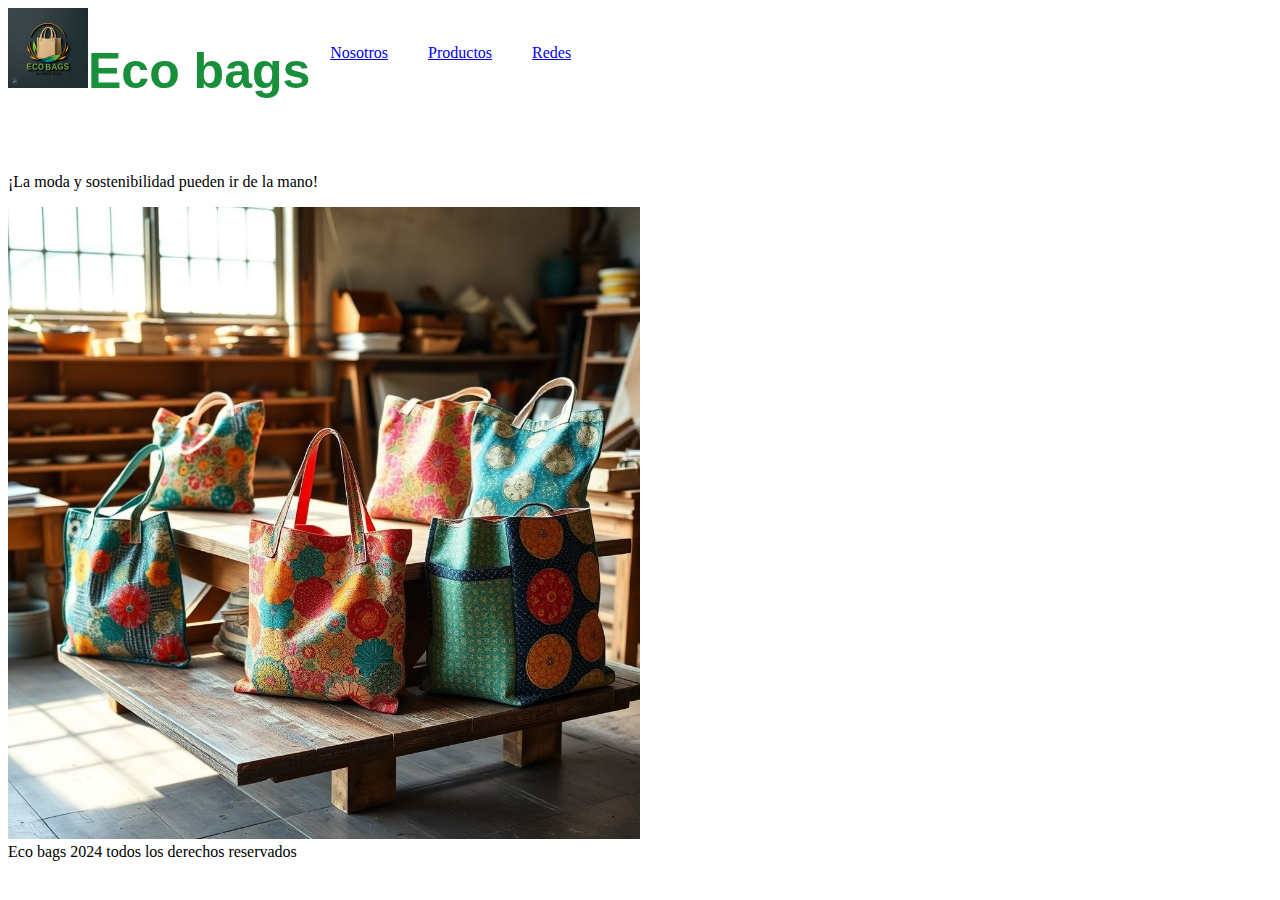
<file: index.html>
<!DOCTYPE html>
<html lang="en">
<head>
    <meta charset="UTF-8">
    <meta name="viewport" content="width=device-width, initial-scale=1.0">
    <meta name="description" content="Sitio oficial de ecobags, carteras ecologicas artesanales.">
    <meta name="keywords"  content="CARTERAS, ECOLOGICAS, ARTESANALES, ECOBAGS, BAGS, BOLSOS">
    <link rel="stylesheet" href="./style.css">
    <title>Ecobags</title>
</head>
<body>
    <nav>
        <a href="./index.html"> <img class="logo"  src="./imagenes/logo eco bags.jpeg" alt="logoemprendimiento"> </a>
        <h1 class="tituloPrincipal">Eco bags</h1>
    
        <ul>
            <li><a href="./Nosotros.html">Nosotros</a></li>
            <li><a href="./Productos.html">Productos</a></li>
            <li><a href="./Redes.html">Redes</a></li>
        </ul>
    </nav>
   
    <p>¡La moda y sostenibilidad pueden ir de la mano!</p>
    <div>
        <img class="img_principal" src="./imagenes/cartera 1.jpeg" alt="">
    </div>
    <footer>Eco bags 2024 todos los derechos reservados</footer>
</body>

</html>
</file>
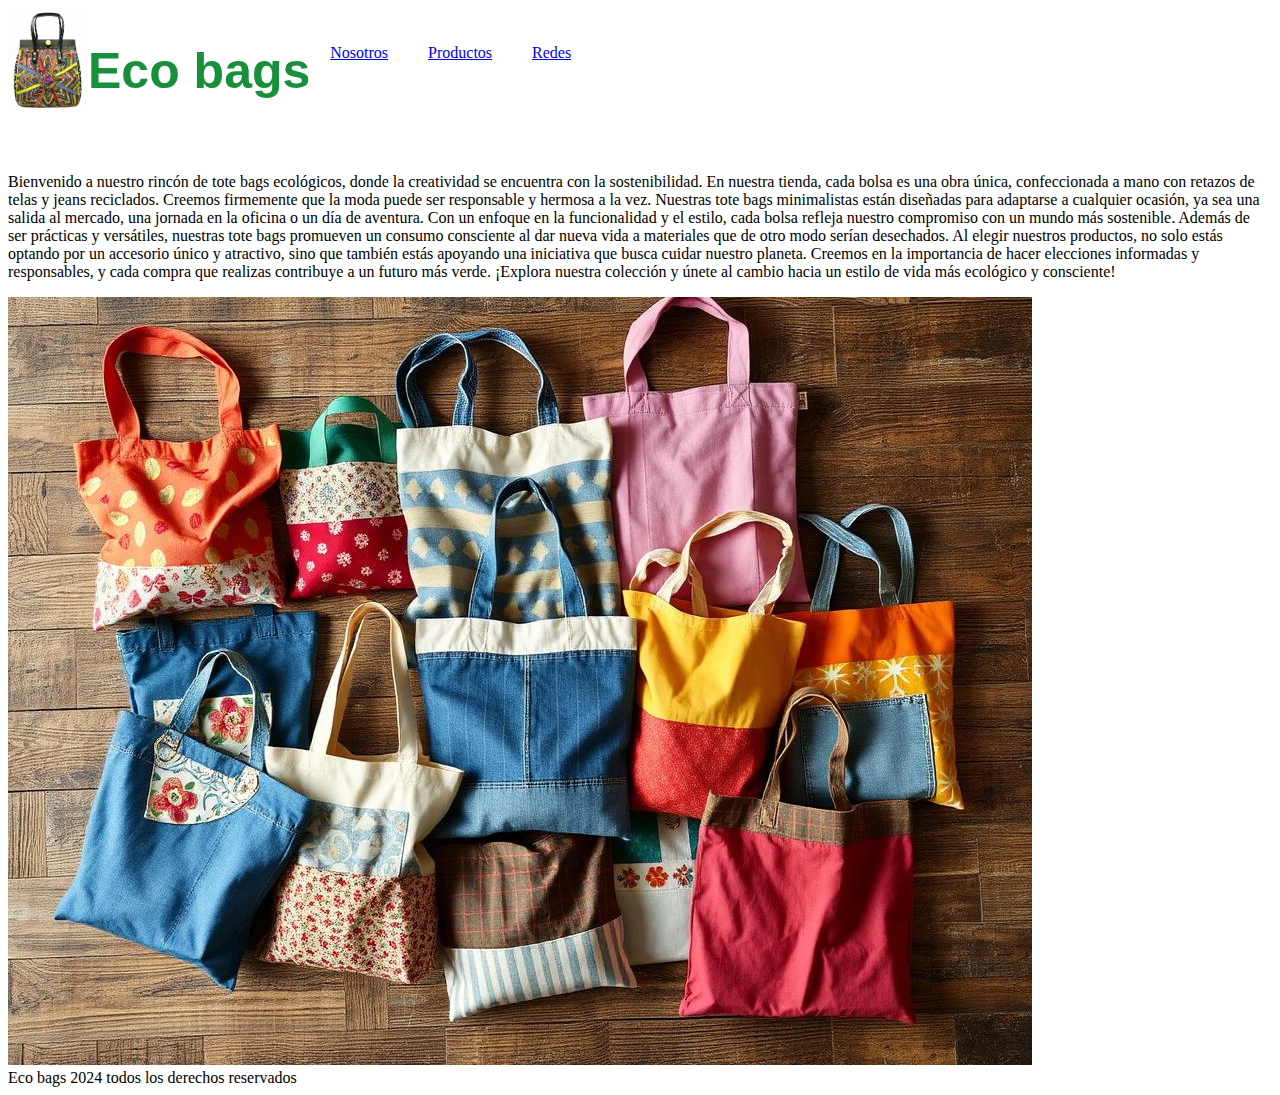
<file: Nosotros.html>
<!DOCTYPE html>
<html lang="en">
<head>
    <meta charset="UTF-8">
    <meta name="viewport" content="width=device-width, initial-scale=1.0">
    <link rel="stylesheet" href="./style.css">
    <title>Document</title>
</head>
<body>
    <nav>
        <a href="./index.html">  <img class="logo"  src="./imagenes/5_1292a.jpg" alt="logoemprendimiento"> </a>
        <h1 class="tituloPrincipal">Eco bags</h1>
        <ul>
            <li><a href="./Nosotros.html">Nosotros</a></li>
            <li><a href="./Productos.html">Productos</a></li>
            <li><a href="./Redes.html">Redes</a></li>
        </ul>
    </nav>


    <p>
        Bienvenido a nuestro rincón de tote bags ecológicos, donde la creatividad se encuentra con la sostenibilidad. En nuestra tienda, cada bolsa es una obra única, confeccionada a 
        mano con retazos de telas y jeans reciclados. Creemos firmemente que la moda puede ser responsable y hermosa a la vez. Nuestras tote bags minimalistas están diseñadas para adaptarse a cualquier ocasión, ya sea una salida al mercado, una jornada en la oficina o un día de aventura. Con un enfoque en la funcionalidad y el estilo, cada bolsa refleja nuestro compromiso con un mundo más sostenible.

        Además de ser prácticas y versátiles, nuestras tote bags promueven un consumo consciente al dar nueva vida a materiales que de otro modo serían desechados. Al elegir nuestros productos, no solo estás optando por un accesorio único y atractivo, sino que también estás apoyando una iniciativa que busca cuidar nuestro planeta. Creemos en la importancia de hacer elecciones informadas y responsables, y cada compra que realizas contribuye a un futuro más verde. ¡Explora nuestra colección y únete al cambio hacia un estilo de vida más ecológico y consciente! </p>
<div>
    <img src="./imagenes/FOTO 6.jpeg" alt="">
</div>
        <footer>Eco bags 2024 todos los derechos reservados</footer>
</body>
</html>
</file>
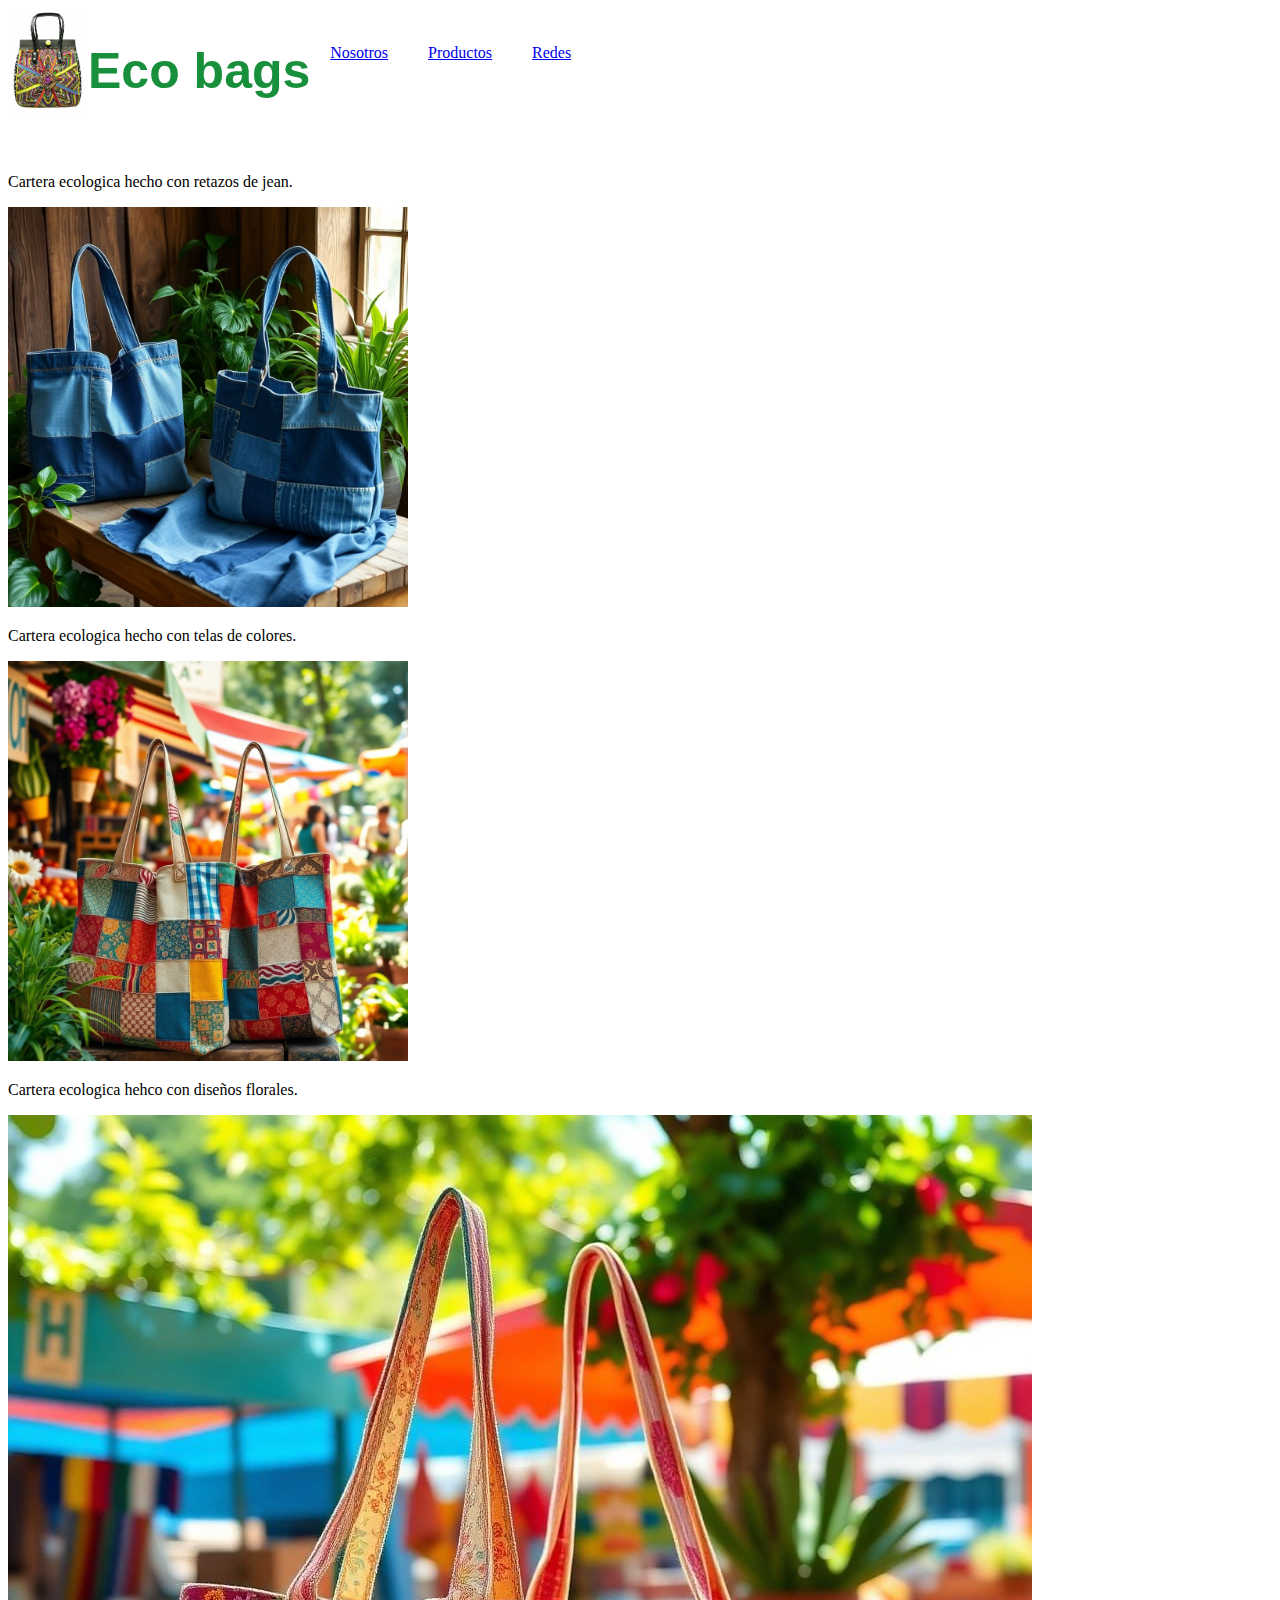
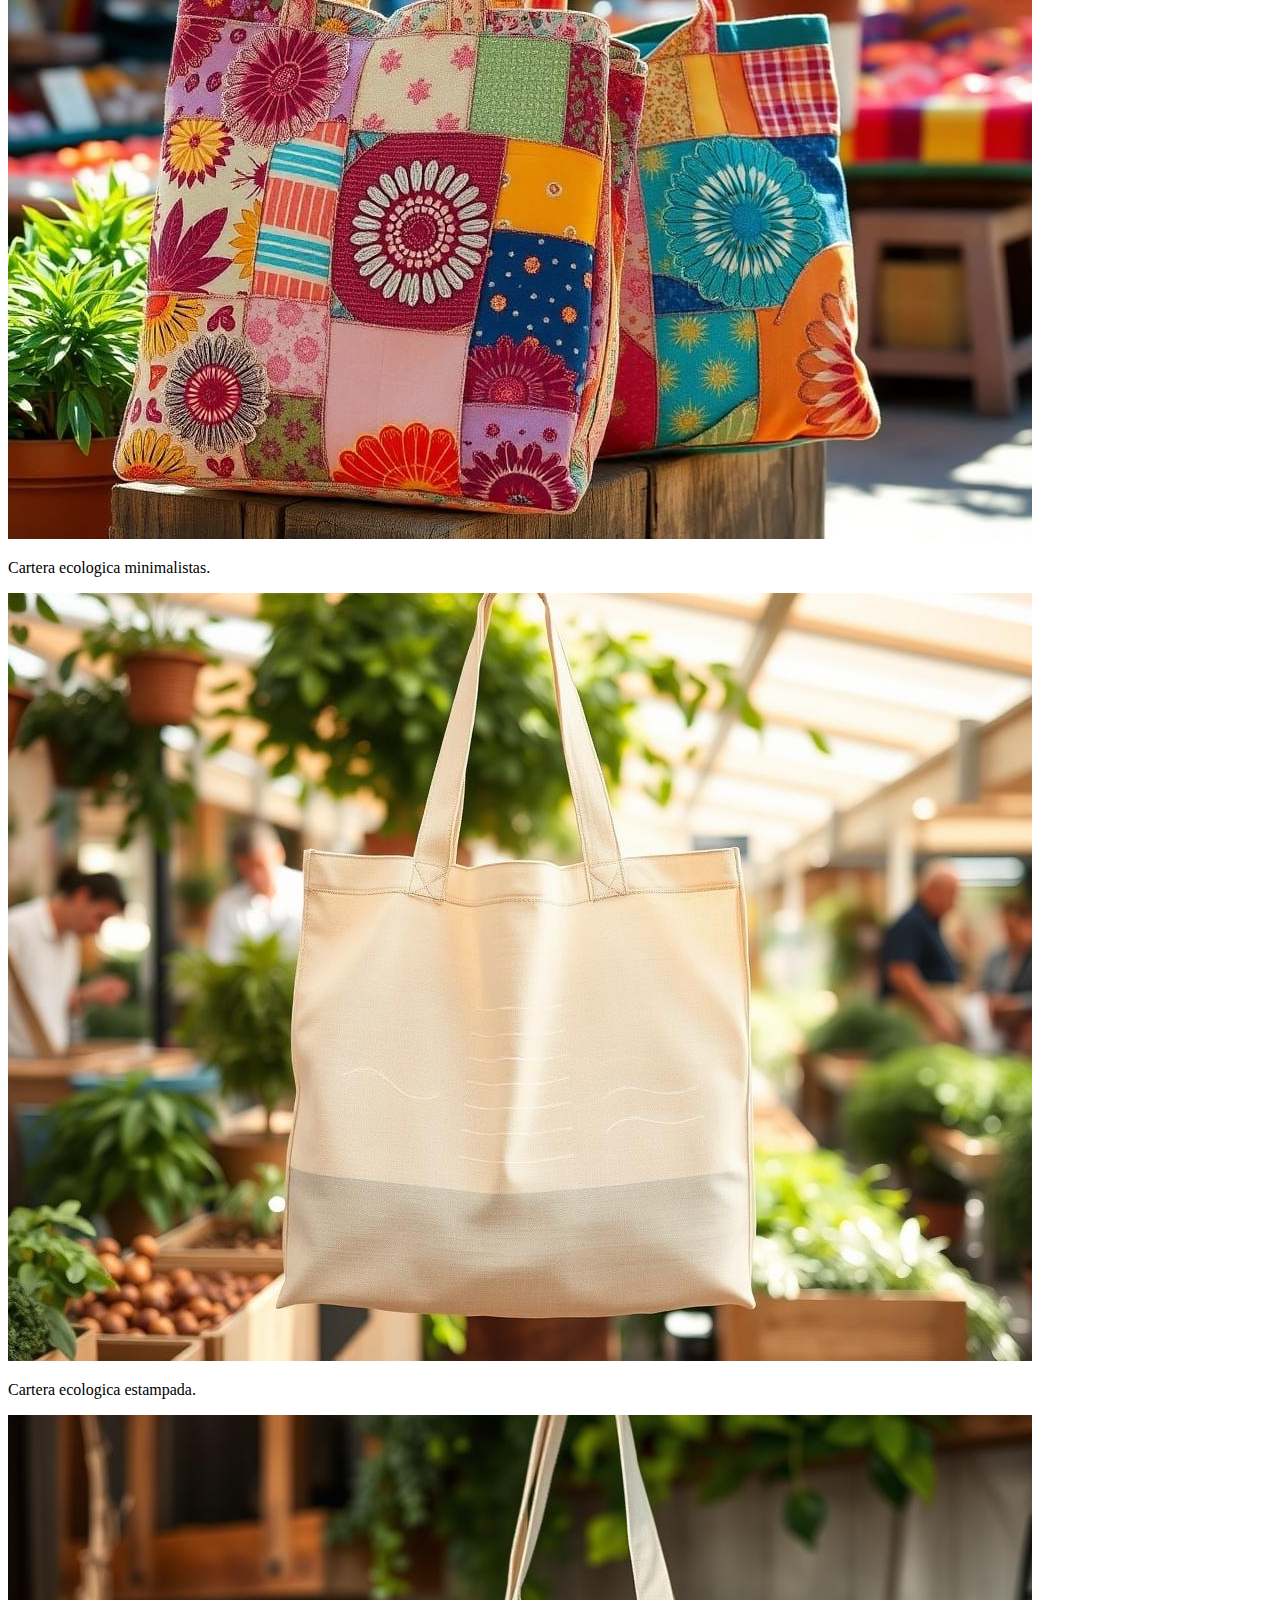
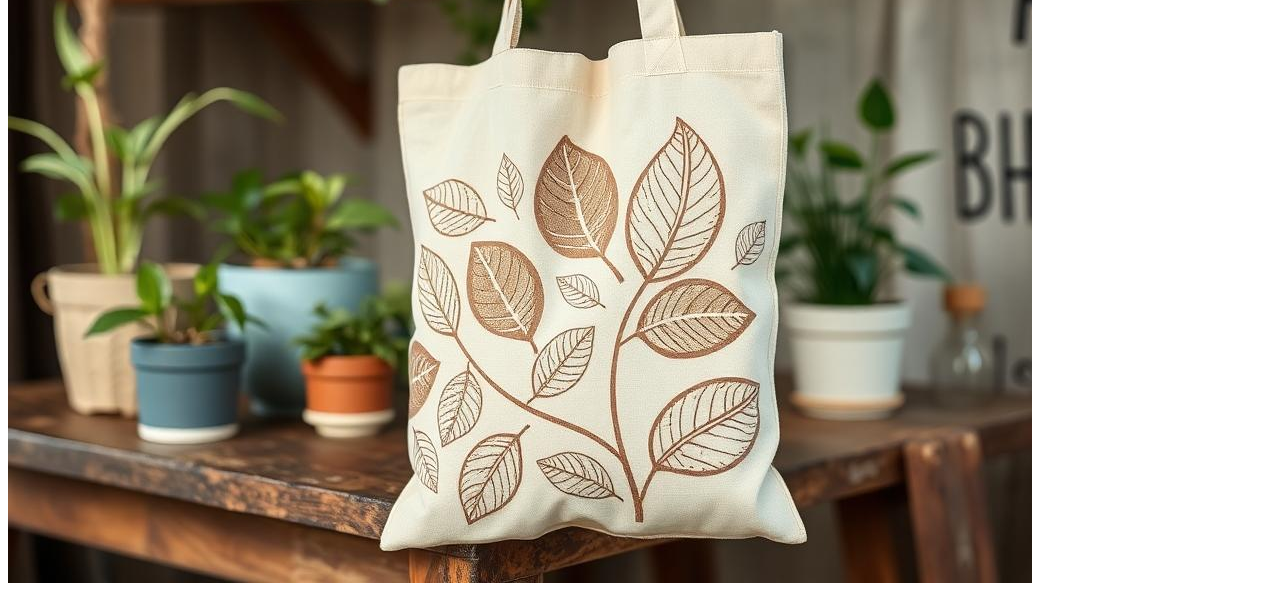
<file: Productos.html>
<!DOCTYPE html>
<html lang="en">
<head>
    <meta charset="UTF-8">
    <meta name="viewport" content="width=device-width, initial-scale=1.0">
    <link rel="stylesheet" href="./style.css">
    <title>Document</title>
</head>
<body>
    <nav>
        <a href="./index.html">  <img class="logo"  src="./imagenes/5_1292a.jpg" alt="logoemprendimiento"> </a>
        <h1 class="tituloPrincipal">Eco bags</h1>
        <ul>
            <li><a href="./Nosotros.html">Nosotros</a></li>
            <li><a href="./Productos.html">Productos</a></li>
            <li><a href="./Redes.html">Redes</a></li>
        </ul>
    </nav>

    <div>
        <p>Cartera ecologica hecho con retazos de jean.</p>
        <img class="carterajean" src="./imagenes/FOTO 5.jpeg" alt="">
        
    </div>
    <div>
        <p>Cartera ecologica hecho con telas de colores.</p>
        <img class="carteracolores" src="./imagenes/FOTO 3.jpeg" alt="">
        
    </div>
    <div>
         <p>Cartera ecologica hehco con diseños florales.</p>
        <img src="./imagenes/FOTO 4.jpeg" alt="">
       
<div>
    <p>Cartera ecologica minimalistas.</p>
    <img src="./imagenes/FOTO 2.jpeg" alt="">
        
    </div>
   </div>
   <p>Cartera ecologica estampada.</p>
    <img src="./imagenes/FOTO 1.jpeg" alt="">
    
    </div>
</body>
</html>
</file>
<file: style.css>
.estilotitulo {
    color:rgb(29, 148, 29);
}

.logo {
    width: 80px;
    height: auto;
}

ul{
    padding: 0;
    margin-bottom: 75px;
    display: flex;
    flex-direction: row;   
}



.tituloPrincipal{
    font-size: 50px;
    color: rgb(24, 143, 59);
    font-family: Verdana, Geneva, Tahoma, sans-serif;
}

li{
    list-style: none;
    margin: 20px;
}

nav{
    display: flex;
    flex-direction: row;
}

.img_principal {
    width: 50%;
    height: auto;
}
.carterajean{
    width: 400px;
    height: auto;
}
.carteracolores {
    width: 400px;
    height: auto;
}
</file>
